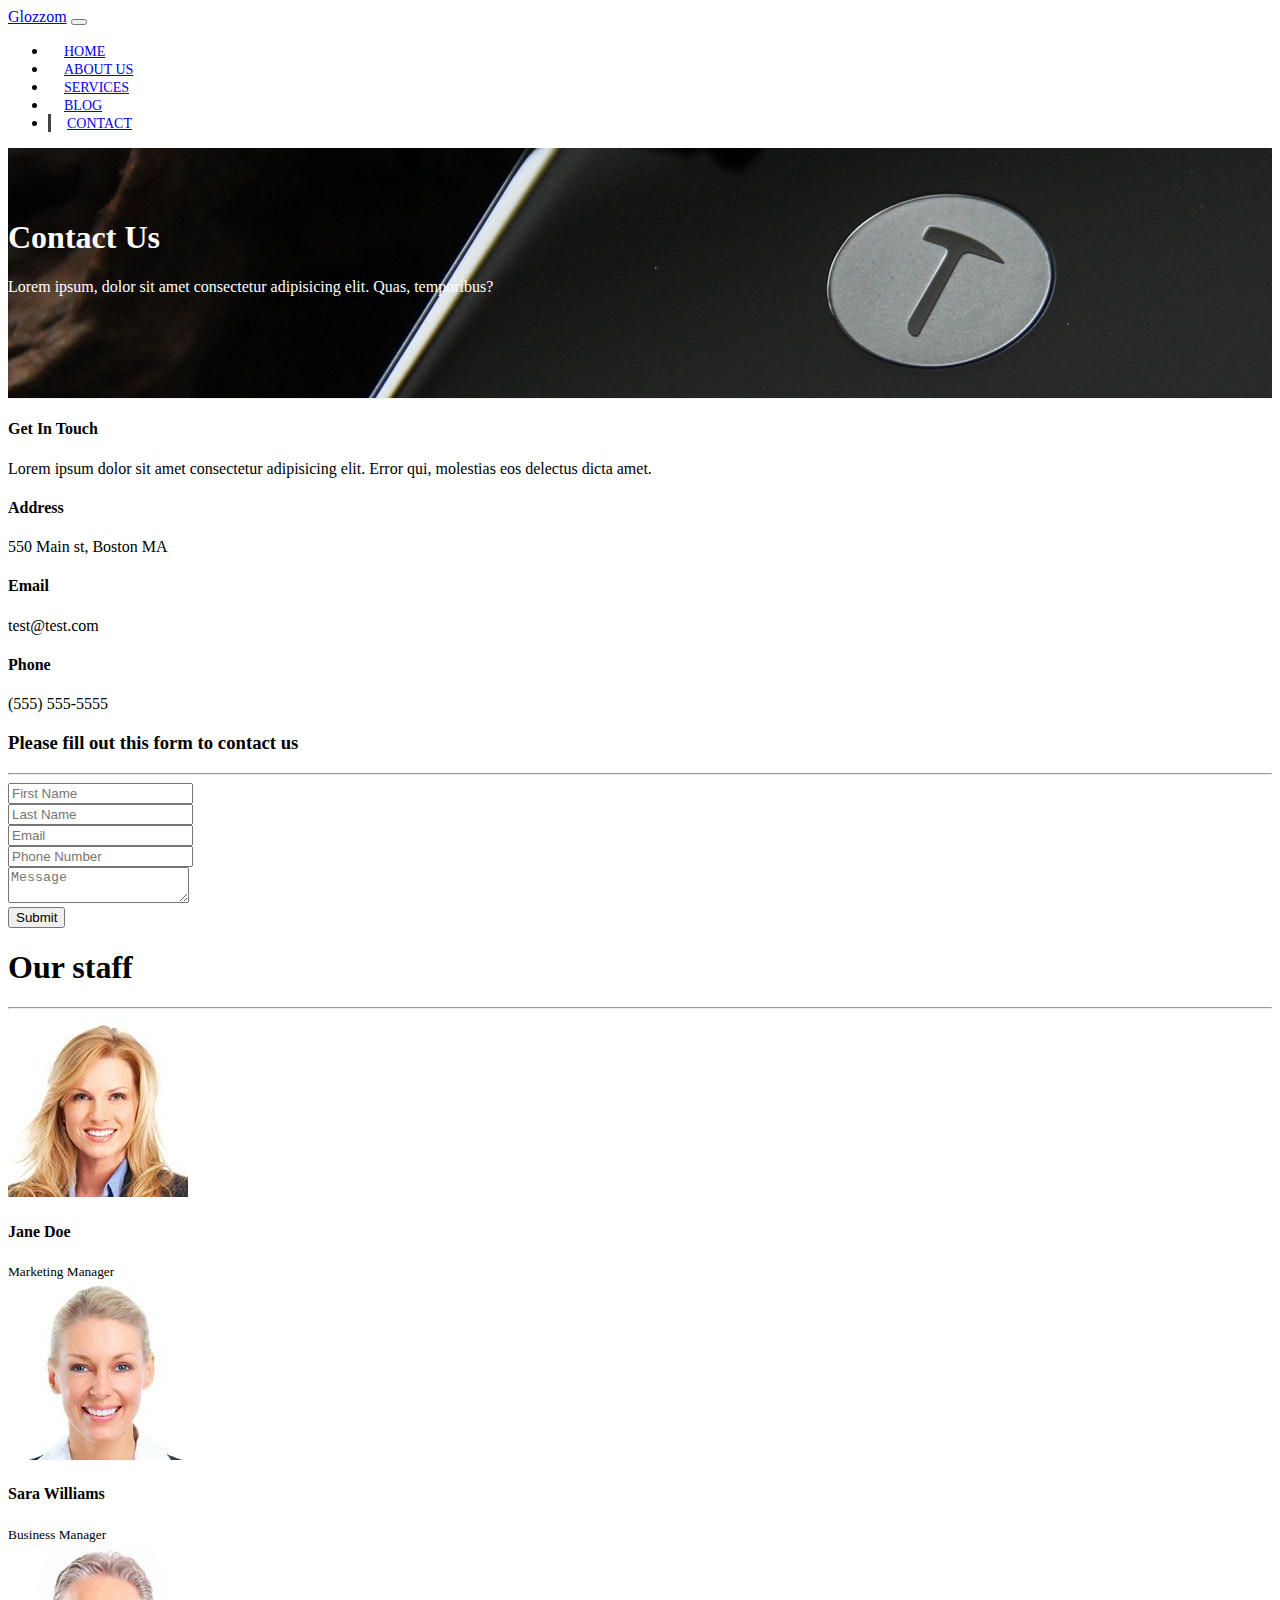
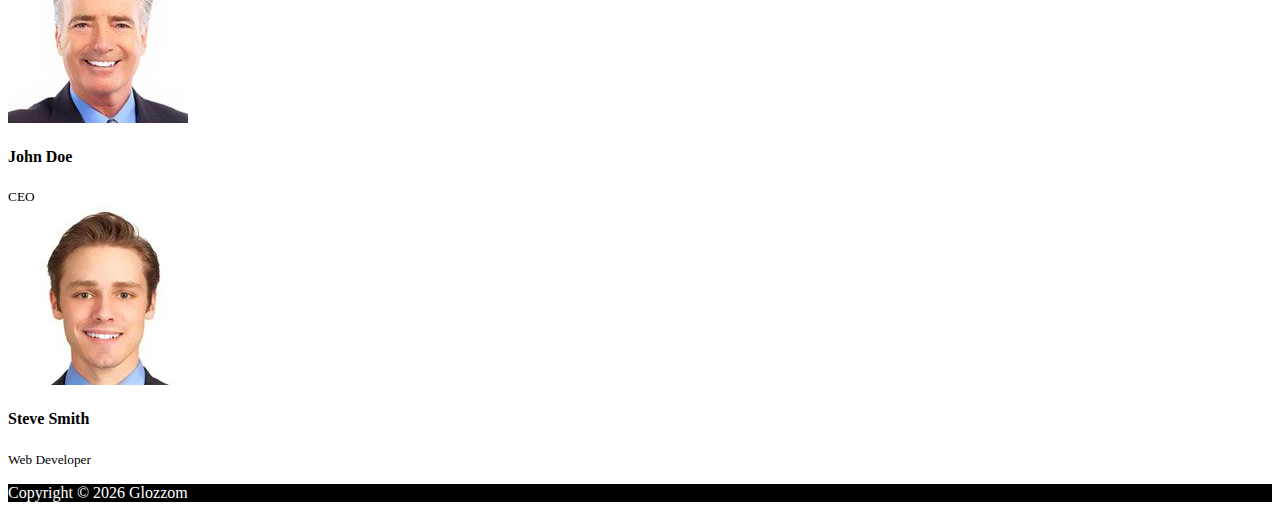
<file: contact.html>
<!DOCTYPE html>
<html lang="en">

<head>
  <meta charset="UTF-8">
  <meta name="viewport" content="width=device-width, initial-scale=1.0">
  <meta http-equiv="X-UA-Compatible" content="ie=edge">
  <link rel="stylesheet" href="https://use.fontawesome.com/releases/v5.0.13/css/all.css" integrity="sha384-DNOHZ68U8hZfKXOrtjWvjxusGo9WQnrNx2sqG0tfsghAvtVlRW3tvkXWZh58N9jp"
    crossorigin="anonymous">
  <link rel="stylesheet" href="https://stackpath.bootstrapcdn.com/bootstrap/4.1.1/css/bootstrap.min.css" integrity="sha384-WskhaSGFgHYWDcbwN70/dfYBj47jz9qbsMId/iRN3ewGhXQFZCSftd1LZCfmhktB"
    crossorigin="anonymous">
  <link rel="stylesheet" href="style.css">
  <title>Bootstrap Theme</title>
</head>

<body>
  <nav class="navbar navbar-expand-sm navbar-dark bg-dark">
    <div class="container">
      <a href="index.html" class="navbar-brand">Glozzom</a>
      <button class="navbar-toggler" data-toggle="collapse" data-target="#navbarCollapse">
        <span class="navbar-toggler-icon"></span>
      </button>
      <div class="collapse navbar-collapse" id="navbarCollapse">
        <ul class="navbar-nav ml-auto">
          <li class="nav-item">
            <a href="index.html" class="nav-link">Home</a>
          </li>
          <li class="nav-item">
            <a href="about.html" class="nav-link">About Us</a>
          </li>
          <li class="nav-item">
            <a href="services.html" class="nav-link">Services</a>
          </li>
          <li class="nav-item">
            <a href="blog.html" class="nav-link">Blog</a>
          </li>
          <li class="nav-item active">
            <a href="contact.html" class="nav-link">Contact</a>
          </li>
        </ul>
      </div>
    </div>
  </nav>

  <!-- PAGE HEADER -->
  <header id="page-header">
    <div class="container">
      <div class="row">
        <div class="col-md-6 m-auto text-center">
          <h1>Contact Us</h1>
          <p>Lorem ipsum, dolor sit amet consectetur adipisicing elit. Quas, temporibus?</p>
        </div>
      </div>
    </div>
  </header>

<!--CONTACT SECTION-->

<section id="contact" class="py-3">
    <div class="container">
        <div class="row">
            <div class="col-md-4">
                <div class="card p-4">
                    <div class="card-body">
                        <h4>Get In Touch</h4>
                        <p>Lorem ipsum dolor sit amet consectetur adipisicing elit. Error qui, molestias eos delectus dicta amet.</p>
                        <h4>Address</h4>
                        <p>550 Main st, Boston MA</p>
                        <h4>Email</h4>
                        <p>test@test.com</p>
                        <h4>Phone</h4>
                        <p>(555) 555-5555</p>
                    </div>
                </div>
            </div>

            <div class="col-md-8">
                <div class="card p-4">
                    <div class="card-body">
                        <div class="text-center">
                            <h3>Please fill out this form to contact us</h3>
                            <hr>
                            <div class="row">
                                <div class="col-md-6">
                                    <div class="form-group">
                                        <input type="text" class="form-control" placeholder="First Name">
                                    </div>
                                </div>

                                <div class="col-md-6">
                                    <div class="form-group">
                                        <input type="text" class="form-control" placeholder="Last Name">
                                    </div>
                                </div>

                                <div class="col-md-6">
                                    <div class="form-group">
                                        <input type="email" class="form-control" placeholder="Email">
                                    </div>
                                </div>

                                <div class="col-md-6">
                                    <div class="form-group">
                                        <input type="text" class="form-control" placeholder="Phone Number">
                                    </div>
                                </div>

                            </div>

                            <div class="row">
                                <div class="col-md-12">
                                    <div class="form-group">
                                    <textarea  class="form-control" placeholder="Message"></textarea>
                                    </div>
                                </div>

                                <div class="col-md-12">
                                    <div class="form-group">
                                    <input type="submit" value="Submit" class="btn btn-outline-danger btn-block">
                                    </div>
                                </div>

                            </div>

                        </div>
                    </div>
                </div>
            </div>

        </div>
    </div>
</section>

<!--STAFF-->
<section id="staff" class="py-5 text-center bg-dark text-white">
    <div class="container">
        <h1>Our staff</h1>
        <hr>
        <div class="row">
            <div class="col-md-3">
                <img src="person1.jpg" alt="" class="img-fluid rounded-circle mb-2">
                <h4>Jane Doe</h4>
                <small>Marketing Manager</small>
            </div>

            <div class="col-md-3">
                <img src="person2.jpg" alt="" class="img-fluid rounded-circle mb-2">
                <h4>Sara Williams</h4>
                <small>Business Manager</small>
            </div>

            <div class="col-md-3">
                <img src="person3.jpg" alt="" class="img-fluid rounded-circle mb-2">
                <h4>John Doe</h4>
                <small>CEO</small>
            </div>

            <div class="col-md-3">
                <img src="person4.jpg" alt="" class="img-fluid rounded-circle mb-2">
                <h4>Steve Smith</h4>
                <small>Web Developer</small>
            </div>

        </div>
    </div>
</section>

  <!-- FOOTER -->
  <footer id="main-footer" class="text-center p-4">
    <div class="container">
      <div class="row">
        <div class="col">
          <p>Copyright &copy;
            <span id="year"></span> Glozzom</p>
        </div>
      </div>
    </div>
  </footer>


  <script src="http://code.jquery.com/jquery-3.3.1.min.js" integrity="sha256-FgpCb/KJQlLNfOu91ta32o/NMZxltwRo8QtmkMRdAu8="
    crossorigin="anonymous"></script>
  <script src="https://cdnjs.cloudflare.com/ajax/libs/popper.js/1.14.3/umd/popper.min.js" integrity="sha384-ZMP7rVo3mIykV+2+9J3UJ46jBk0WLaUAdn689aCwoqbBJiSnjAK/l8WvCWPIPm49"
    crossorigin="anonymous"></script>
  <script src="https://stackpath.bootstrapcdn.com/bootstrap/4.1.1/js/bootstrap.min.js" integrity="sha384-smHYKdLADwkXOn1EmN1qk/HfnUcbVRZyYmZ4qpPea6sjB/pTJ0euyQp0Mk8ck+5T"
    crossorigin="anonymous"></script>

  <script>
    // Get the current year for the copyright
    $('#year').text(new Date().getFullYear());

  </script>
</body>

</html>
</file>
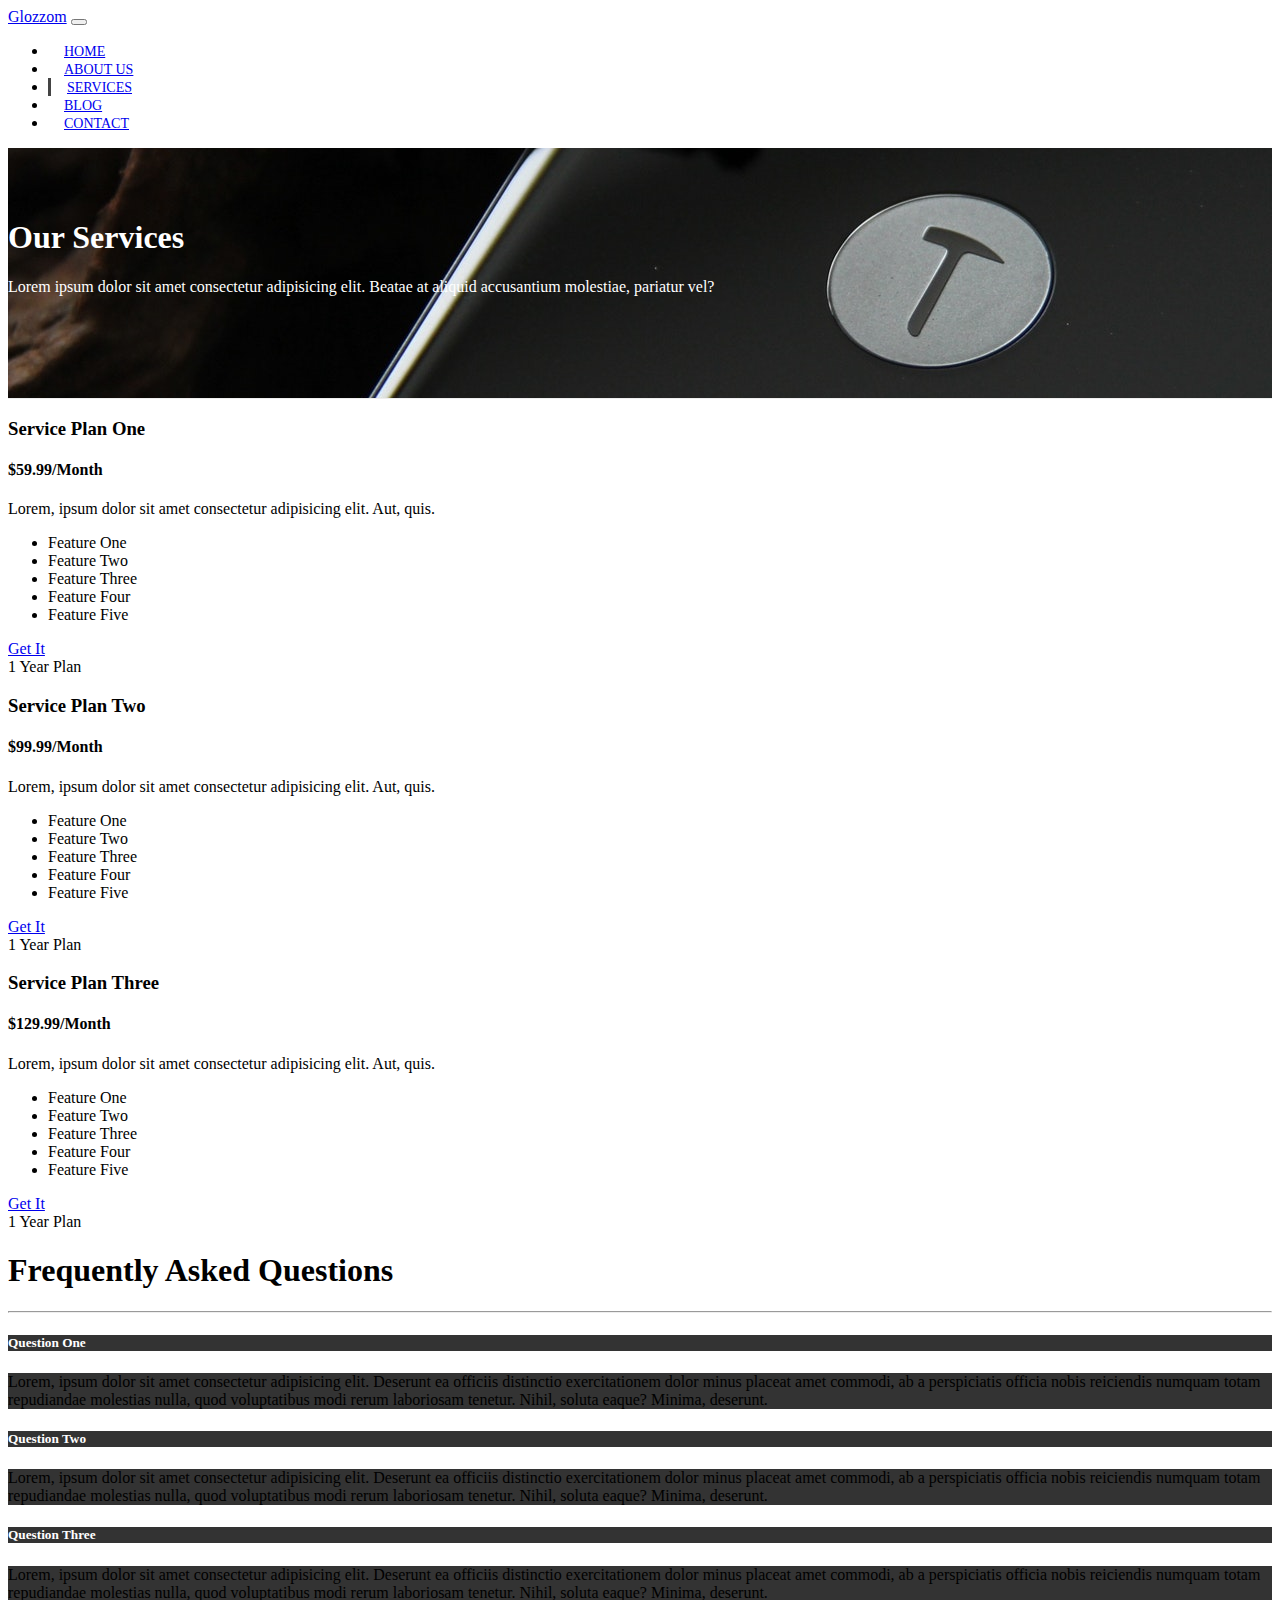
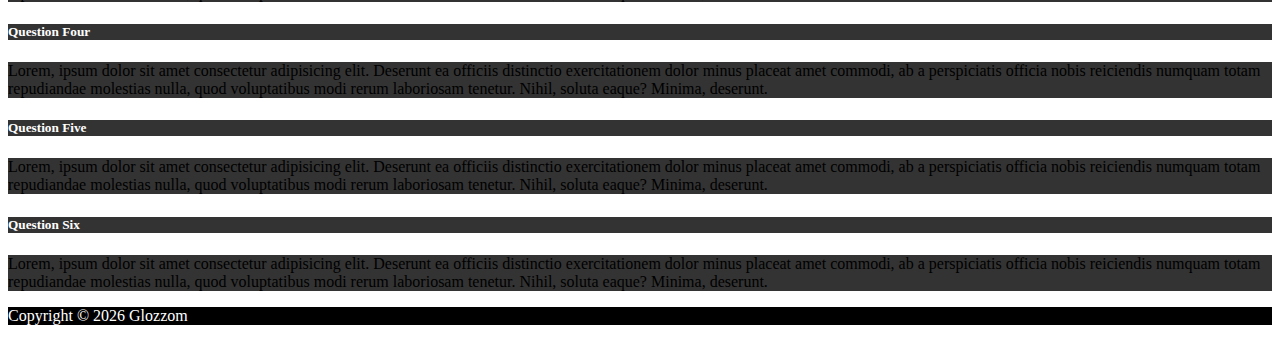
<file: services.html>
<!DOCTYPE html>
<html lang="en">

<head>
  <meta charset="UTF-8">
  <meta name="viewport" content="width=device-width, initial-scale=1.0">
  <meta http-equiv="X-UA-Compatible" content="ie=edge">
  <link rel="stylesheet" href="https://use.fontawesome.com/releases/v5.0.13/css/all.css" integrity="sha384-DNOHZ68U8hZfKXOrtjWvjxusGo9WQnrNx2sqG0tfsghAvtVlRW3tvkXWZh58N9jp"
    crossorigin="anonymous">
  <link rel="stylesheet" href="https://stackpath.bootstrapcdn.com/bootstrap/4.1.1/css/bootstrap.min.css" integrity="sha384-WskhaSGFgHYWDcbwN70/dfYBj47jz9qbsMId/iRN3ewGhXQFZCSftd1LZCfmhktB"
    crossorigin="anonymous">
  <link rel="stylesheet" href="style.css">
  <title>Bootstrap Theme</title>
</head>

<body>
  <nav class="navbar navbar-expand-sm navbar-dark bg-dark">
    <div class="container">
      <a href="index.html" class="navbar-brand">Glozzom</a>
      <button class="navbar-toggler" data-toggle="collapse" data-target="#navbarCollapse">
        <span class="navbar-toggler-icon"></span>
      </button>
      <div class="collapse navbar-collapse" id="navbarCollapse">
        <ul class="navbar-nav ml-auto">
          <li class="nav-item">
            <a href="index.html" class="nav-link">Home</a>
          </li>
          <li class="nav-item">
            <a href="about.html" class="nav-link">About Us</a>
          </li>
          <li class="nav-item active">
            <a href="services.html" class="nav-link">Services</a>
          </li>
          <li class="nav-item">
            <a href="blog.html" class="nav-link">Blog</a>
          </li>
          <li class="nav-item">
            <a href="contact.html" class="nav-link">Contact</a>
          </li>
        </ul>
      </div>
    </div>
  </nav>

  <!-- PAGE HEADER -->
  <header id="page-header">
    <div class="container">
      <div class="row">
        <div class="col-md-6 m-auto text-center">
          <h1>Our Services</h1>
          <p>Lorem ipsum dolor sit amet consectetur adipisicing elit. Beatae at aliquid accusantium molestiae, pariatur vel?</p>
        </div>
      </div>
    </div>
  </header>

  <!-- SERVICES SECTION -->
  <section id="services" class="py-5">
    <div class="container">
      <div class="row">
        <div class="col-md-4">
          <div class="card text-center">
            <div class="card-header bg-dark text-white">
              <h3>Service Plan One</h3>
            </div>
            <div class="card-body">
              <h4 class="card-title">$59.99/Month</h4>
              <p class="card-text">Lorem, ipsum dolor sit amet consectetur adipisicing elit. Aut, quis.</p>
              <ul class="list-group">
                <li class="list-group-item">
                  <i class="fas fa-check"></i> Feature One
                </li>
                <li class="list-group-item">
                  <i class="fas fa-check"></i> Feature Two
                </li>
                <li class="list-group-item">
                  <i class="fas fa-check"></i> Feature Three
                </li>
                <li class="list-group-item">
                  <i class="fas fa-check"></i> Feature Four
                </li>
                <li class="list-group-item">
                  <i class="fas fa-check"></i> Feature Five
                </li>
              </ul>
              <a href="#" class="btn btn-danger btn-block mt-2">Get It</a>
            </div>
            <div class="card-footer text-muted">
              1 Year Plan
            </div>
          </div>
        </div>
        <div class="col-md-4">
          <div class="card text-center">
            <div class="card-header bg-dark text-white">
              <h3>Service Plan Two</h3>
            </div>
            <div class="card-body">
              <h4 class="card-title">$99.99/Month</h4>
              <p class="card-text">Lorem, ipsum dolor sit amet consectetur adipisicing elit. Aut, quis.</p>
              <ul class="list-group">
                <li class="list-group-item">
                  <i class="fas fa-check"></i> Feature One
                </li>
                <li class="list-group-item">
                  <i class="fas fa-check"></i> Feature Two
                </li>
                <li class="list-group-item">
                  <i class="fas fa-check"></i> Feature Three
                </li>
                <li class="list-group-item">
                  <i class="fas fa-check"></i> Feature Four
                </li>
                <li class="list-group-item">
                  <i class="fas fa-check"></i> Feature Five
                </li>
              </ul>
              <a href="#" class="btn btn-danger btn-block mt-2">Get It</a>
            </div>
            <div class="card-footer text-muted">
              1 Year Plan
            </div>
          </div>
        </div>
        <div class="col-md-4">
          <div class="card text-center">
            <div class="card-header bg-dark text-white">
              <h3>Service Plan Three</h3>
            </div>
            <div class="card-body">
              <h4 class="card-title">$129.99/Month</h4>
              <p class="card-text">Lorem, ipsum dolor sit amet consectetur adipisicing elit. Aut, quis.</p>
              <ul class="list-group">
                <li class="list-group-item">
                  <i class="fas fa-check"></i> Feature One
                </li>
                <li class="list-group-item">
                  <i class="fas fa-check"></i> Feature Two
                </li>
                <li class="list-group-item">
                  <i class="fas fa-check"></i> Feature Three
                </li>
                <li class="list-group-item">
                  <i class="fas fa-check"></i> Feature Four
                </li>
                <li class="list-group-item">
                  <i class="fas fa-check"></i> Feature Five
                </li>
              </ul>
              <a href="#" class="btn btn-danger btn-block mt-2">Get It</a>
            </div>
            <div class="card-footer text-muted">
              1 Year Plan
            </div>
          </div>
        </div>
      </div>
    </div>
  </section>

  <!-- FAQ -->
  <section id="faq" class="p-5 bg-dark text-white">
    <div class="container">
      <h1 class="text-center">Frequently Asked Questions</h1>
      <hr>
      <div class="row">
        <div class="col-md-6">
          <div id="accordion">
            <div class="card">
              <div class="card-header">
                <h5 class="mb-0">
                  <a href="#collapseOne" data-toggle="collapse" data-parent="accordion">
                    Question One
                  </a>
                </h5>
              </div>

              <div id="collapseOne" class="collapse">
                <div class="card-body">
                  Lorem, ipsum dolor sit amet consectetur adipisicing elit. Deserunt ea officiis distinctio exercitationem dolor minus placeat
                  amet commodi, ab a perspiciatis officia nobis reiciendis numquam totam repudiandae molestias nulla, quod
                  voluptatibus modi rerum laboriosam tenetur. Nihil, soluta eaque? Minima, deserunt.
                </div>
              </div>
            </div>

            <div class="card">
              <div class="card-header">
                <h5 class="mb-0">
                  <a href="#collapseTwo" data-toggle="collapse" data-parent="accordion">
                    Question Two
                  </a>
                </h5>
              </div>

              <div id="collapseTwo" class="collapse">
                <div class="card-body">
                  Lorem, ipsum dolor sit amet consectetur adipisicing elit. Deserunt ea officiis distinctio exercitationem dolor minus placeat
                  amet commodi, ab a perspiciatis officia nobis reiciendis numquam totam repudiandae molestias nulla, quod
                  voluptatibus modi rerum laboriosam tenetur. Nihil, soluta eaque? Minima, deserunt.
                </div>
              </div>
            </div>

            <div class="card">
              <div class="card-header">
                <h5 class="mb-0">
                  <a href="#collapseThree" data-toggle="collapse" data-parent="accordion">
                    Question Three
                  </a>
                </h5>
              </div>

              <div id="collapseThree" class="collapse">
                <div class="card-body">
                  Lorem, ipsum dolor sit amet consectetur adipisicing elit. Deserunt ea officiis distinctio exercitationem dolor minus placeat
                  amet commodi, ab a perspiciatis officia nobis reiciendis numquam totam repudiandae molestias nulla, quod
                  voluptatibus modi rerum laboriosam tenetur. Nihil, soluta eaque? Minima, deserunt.
                </div>
              </div>
            </div>
          </div>
        </div>
        <div class="col-md-6">
          <div id="accordion">
            <div class="card">
              <div class="card-header">
                <h5 class="mb-0">
                  <a href="#collapseFour" data-toggle="collapse" data-parent="accordion">
                    Question Four
                  </a>
                </h5>
              </div>

              <div id="collapseFour" class="collapse">
                <div class="card-body">
                  Lorem, ipsum dolor sit amet consectetur adipisicing elit. Deserunt ea officiis distinctio exercitationem dolor minus placeat
                  amet commodi, ab a perspiciatis officia nobis reiciendis numquam totam repudiandae molestias nulla, quod
                  voluptatibus modi rerum laboriosam tenetur. Nihil, soluta eaque? Minima, deserunt.
                </div>
              </div>
            </div>

            <div class="card">
              <div class="card-header">
                <h5 class="mb-0">
                  <a href="#collapseFive" data-toggle="collapse" data-parent="accordion">
                    Question Five
                  </a>
                </h5>
              </div>

              <div id="collapseFive" class="collapse">
                <div class="card-body">
                  Lorem, ipsum dolor sit amet consectetur adipisicing elit. Deserunt ea officiis distinctio exercitationem dolor minus placeat
                  amet commodi, ab a perspiciatis officia nobis reiciendis numquam totam repudiandae molestias nulla, quod
                  voluptatibus modi rerum laboriosam tenetur. Nihil, soluta eaque? Minima, deserunt.
                </div>
              </div>
            </div>

            <div class="card">
              <div class="card-header">
                <h5 class="mb-0">
                  <a href="#collapseSix" data-toggle="collapse" data-parent="accordion">
                    Question Six
                  </a>
                </h5>
              </div>

              <div id="collapseSix" class="collapse">
                <div class="card-body">
                  Lorem, ipsum dolor sit amet consectetur adipisicing elit. Deserunt ea officiis distinctio exercitationem dolor minus placeat
                  amet commodi, ab a perspiciatis officia nobis reiciendis numquam totam repudiandae molestias nulla, quod
                  voluptatibus modi rerum laboriosam tenetur. Nihil, soluta eaque? Minima, deserunt.
                </div>
              </div>
            </div>
          </div>
        </div>
      </div>
    </div>
  </section>

  <!-- FOOTER -->
  <footer id="main-footer" class="text-center p-4">
    <div class="container">
      <div class="row">
        <div class="col">
          <p>Copyright &copy;
            <span id="year"></span> Glozzom</p>
        </div>
      </div>
    </div>
  </footer>


  <script src="http://code.jquery.com/jquery-3.3.1.min.js" integrity="sha256-FgpCb/KJQlLNfOu91ta32o/NMZxltwRo8QtmkMRdAu8="
    crossorigin="anonymous"></script>
  <script src="https://cdnjs.cloudflare.com/ajax/libs/popper.js/1.14.3/umd/popper.min.js" integrity="sha384-ZMP7rVo3mIykV+2+9J3UJ46jBk0WLaUAdn689aCwoqbBJiSnjAK/l8WvCWPIPm49"
    crossorigin="anonymous"></script>
  <script src="https://stackpath.bootstrapcdn.com/bootstrap/4.1.1/js/bootstrap.min.js" integrity="sha384-smHYKdLADwkXOn1EmN1qk/HfnUcbVRZyYmZ4qpPea6sjB/pTJ0euyQp0Mk8ck+5T"
    crossorigin="anonymous"></script>

  <script>
    // Get the current year for the copyright
    $('#year').text(new Date().getFullYear());

  </script>
</body>

</html>
</file>
<file: style.css>
body{
    overflow-x: hidden;
}
.navbar .nav-link{
    font-size: 14px;
    text-transform: uppercase;
    padding-left: 1rem !important;
    padding-right: 1rem !important;

}

.navbar .nav-item.active {
    border-left: #444 3px solid;
}
.carousel-item{
    height: 450px;
}
.carousel-image-1{
    background: url('image1.jpg');
    background-size: cover;
}
.carousel-image-2{
    background: url('image2.jpg');
    background-size: cover;
}
.carousel-image-3{
    background: url('image3.jpg');
    background-size: cover;
}
#home-heading{
    position: relative;
    min-height: 200px;
    background: url('lights.jpg');
    background-attachment: fixed;
    background-repeat: no-repeat;
    text-align: center;
    color: #fff;
}
.dark-overlay{
    position: absolute;
    top: 0;
    left: 0;
    width: 100%;
    height: 100%;
    background: rgba(0,0,0,0.7);
}
#video-play{
   
    position: relative;
    min-height: 200px;
    background: url('media.jpg');
    background-attachment: fixed;
    background-repeat: no-repeat;
    background-position: 0 -300px;
    text-align: center;
    color: #fff;
}
#video-play a{
    color: #fff;
}
#page-header {
    height: 200px;
    background: url('image1.jpg');
    background-position: 0 -360px;
    background-attachment: fixed;
    color: #fff;
    border-bottom: 1px #eee solid;
    padding-top: 50px;
  }
  .about-img{
    margin-top: -50px;
  }
  
#faq .card{
    border: #444;
}
#faq a{
    color: #fff;
    text-decoration: none;
}
#faq .card-body,
#faq .card-header{
    background: #333;

}
#main-footer{
    background: #000;
    color: #fff;
}
</file>
